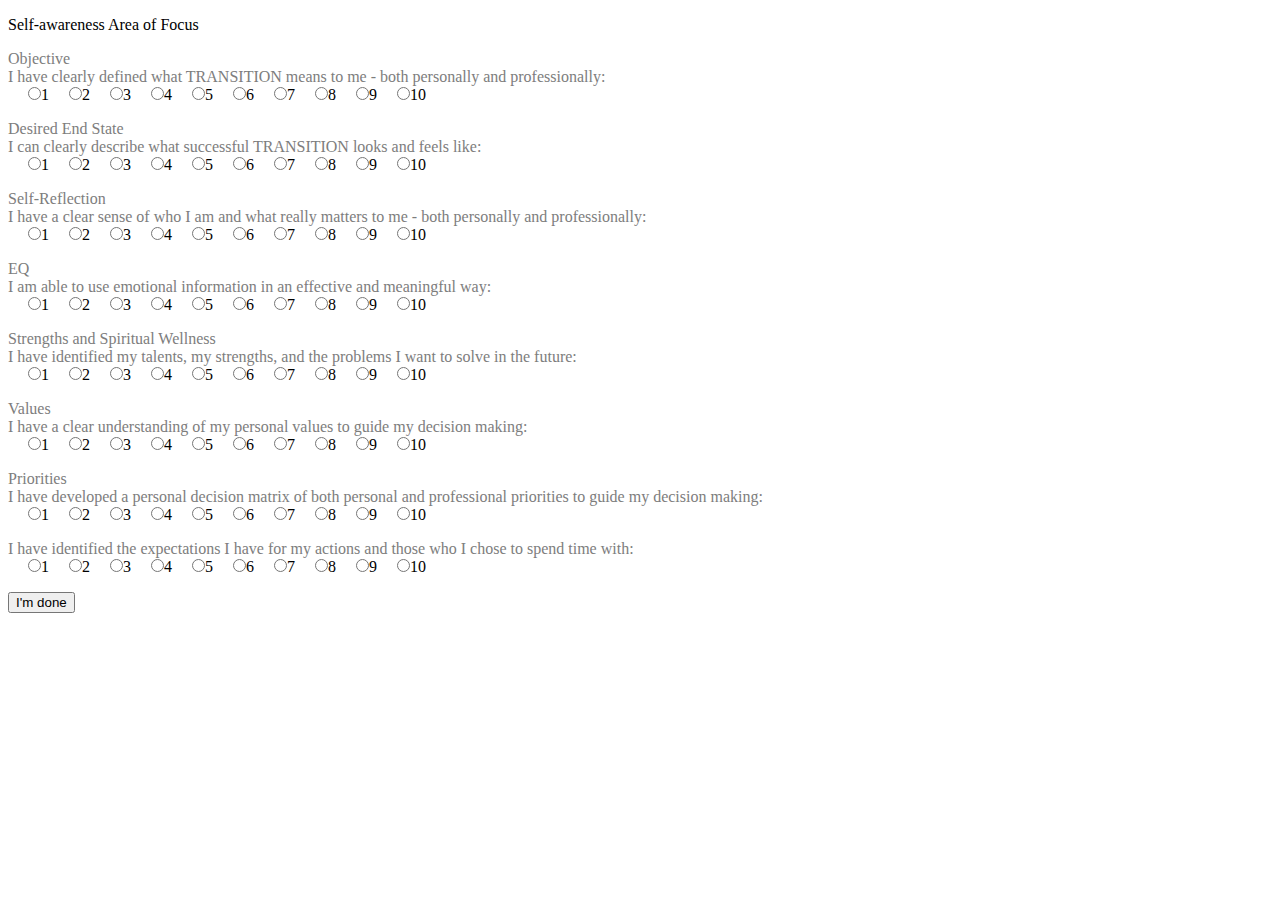
<file: archive/testAssessment.html>
<!DOCTYPE html>
<html>
<head>
	<title>Transition Assessment</title>
	<link rel = "stylesheet" type="text/css" href="testAssessment.css">
	<script type="text/javascript" src="testAssessment.js"></script>
</head>
<body>
<form name="testAssessment" id="testAssessment">

	<p>Self-awareness Area of Focus</p>
	<p class="labelish">
			Objective <br>
			I have clearly defined what TRANSITION means to me - both personally and professionally:
	</p>
		<div class="readinessOptions" id="selfAwSect">
			<div id="selfAwQ1"></div>
		</div>
	<p class="labelish">
		Desired End State <br>
		I can clearly describe what successful TRANSITION looks and feels like:
	</p>
		<div class="readinessOptions" id="selfAwSect">
			<div id="selfAwQ2"></div>
		</div>
	<p class="labelish">
		Self-Reflection <br>
		I have a clear sense of who I am and what really matters to me - both personally and professionally:
	</p>
		<div class="readinessOptions" id="selfAwSect">
			<div id="selfAwQ3"></div>
		</div>
	<p class="labelish">
		EQ <br>
		I am able to use emotional information in an effective and meaningful way:
	</p>
		<div class="readinessOptions" id="selfAwSect">
			<div id="selfAwQ4"></div>
		</div>
	<p class="labelish">
		Strengths and Spiritual Wellness <br>
		I have identified my talents, my strengths, and the problems I want to solve in the future:
	</p>
		<div class="readinessOptions" id="selfAwSect">
			<div id="selfAwQ5"></div>
		</div>
	<p class="labelish">Values <br>
		I have a clear understanding of my personal values to guide my decision making:
	</p>
		<div class="readinessOptions" id="selfAwSect">
			<div id="selfAwQ6"></div>
		</div>
	<p class="labelish">
		Priorities<br>
		I have developed a personal decision matrix of both personal and professional priorities to guide my decision making:
	</p>
		<div class="readinessOptions" id="selfAwSect">
			<div id="selfAwQ7"></div>
		</div>
	<p class="labelish">
		I have identified the expectations I have for my actions and those who I chose to spend time with:
	</p>
		<div class="readinessOptions" id="selfAwSect">
			<div id="selfAwQ8"></div>
		</div>
	<input type="button" name="" value="I'm done" id="button" onclick="check()">
</form>
<p id="result"></p>
</body>
</html>

<!-- testing github on desktop -->
</file>
<file: archive/testAssessment.css>
label {
  display: block;
  color: #7d7d7d;
}

.floatBlock {
  margin: 0 1.81em 0 0;
  margin-right: 0;
  margin-left: 20px;
}

.labelish {
	color:#7d7d7d;
	margin: 0;
}

.readinessOptions {
	border: none;
	display: flex;
	flex-direction: row;
	justify-content: flex-start;
	break-before: always;
	margin: 0 0 1em 0;
}

#purchaseOrder {
	margin: 0 0 2em 0;
}
</file>
